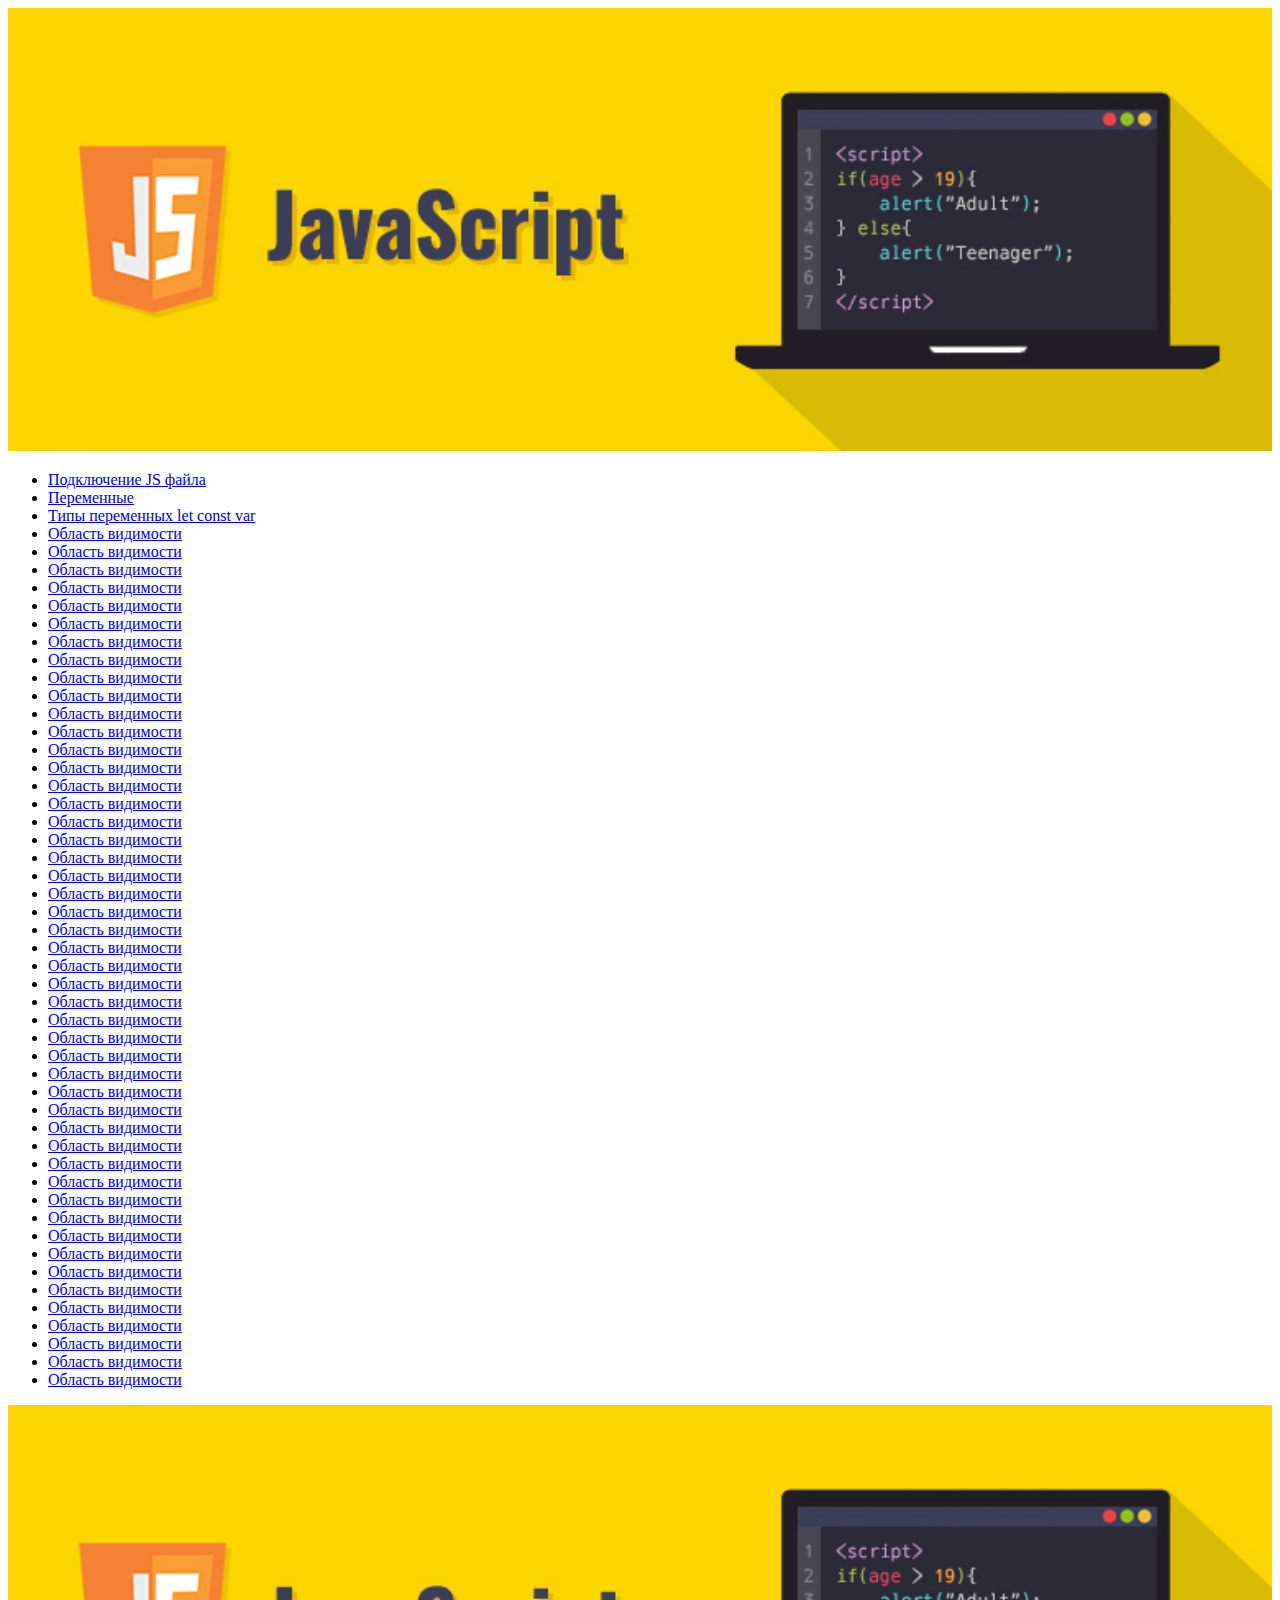
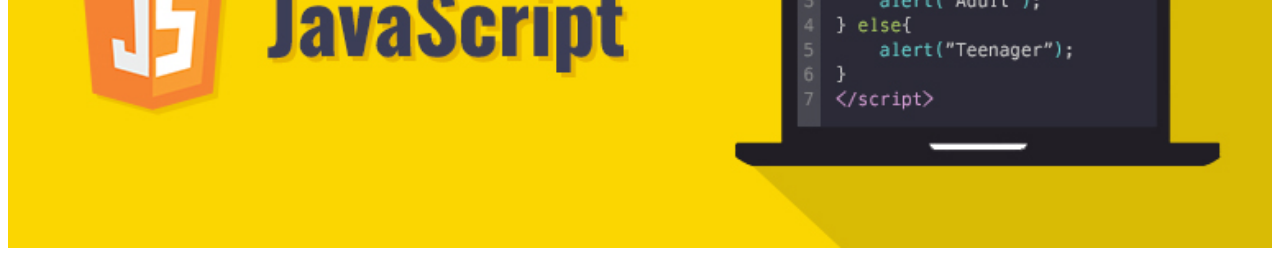
<file: index.html>
<!DOCTYPE html>
<html lang="en">
<head>
    <meta charset="UTF-8">
    <meta http-equiv="X-UA-Compatible" content="IE=edge">
    <meta name="viewport" content="width=device-width, initial-scale=1.0">
    <link rel="stylesheet" href="css.css">
    <title>js course </title>
    <link href="https://cdn.jsdelivr.net/npm/bootstrap@5.0.2/dist/css/bootstrap.min.css" rel="stylesheet" integrity="sha384-EVSTQN3/azprG1Anm3QDgpJLIm9Nao0Yz1ztcQTwFspd3yD65VohhpuuCOmLASjC" crossorigin="anonymous">
</head>
<body>
    <img style="width:100%;" src="img/js.jpg" alt="">
    <ul class="nav">
        <li class="nav-item">
          <a class="nav-link active" aria-current="page" href="js course/Подключение JS файла.html">Подключение JS файла</a>
        </li>
        <li class="nav-item">
          <a class="nav-link" href="#">Переменные</a>
        </li>
        <li class="nav-item">
          <a class="nav-link" href="#">Типы переменных let const var</a>
        </li>
        <li class="nav-item">
            <a class="nav-link" href="#">Область видимости</a>
        </li>
        <li class="nav-item">
            <a class="nav-link" href="#">Область видимости</a>
        </li>
        <li class="nav-item">
            <a class="nav-link" href="#">Область видимости</a>
        </li>
        <li class="nav-item">
            <a class="nav-link" href="#">Область видимости</a>
        </li>
        <li class="nav-item">
            <a class="nav-link" href="#">Область видимости</a>
        </li>
        <li class="nav-item">
            <a class="nav-link" href="#">Область видимости</a>
        </li>
        <li class="nav-item">
            <a class="nav-link" href="#">Область видимости</a>
        </li>
        <li class="nav-item">
            <a class="nav-link" href="#">Область видимости</a>
        </li>
        <li class="nav-item">
            <a class="nav-link" href="#">Область видимости</a>
        </li>
        <li class="nav-item">
            <a class="nav-link" href="#">Область видимости</a>
        </li>
        <li class="nav-item">
            <a class="nav-link" href="#">Область видимости</a>
        </li>
        <li class="nav-item">
            <a class="nav-link" href="#">Область видимости</a>
        </li>
        <li class="nav-item">
            <a class="nav-link" href="#">Область видимости</a>
        </li>
        <li class="nav-item">
            <a class="nav-link" href="#">Область видимости</a>
        </li>
        <li class="nav-item">
            <a class="nav-link" href="#">Область видимости</a>
        </li>
        <li class="nav-item">
            <a class="nav-link" href="#">Область видимости</a>
        </li>
        <li class="nav-item">
            <a class="nav-link" href="#">Область видимости</a>
        </li>
        <li class="nav-item">
            <a class="nav-link" href="#">Область видимости</a>
        </li>
        <li class="nav-item">
            <a class="nav-link" href="#">Область видимости</a>
        </li>
        <li class="nav-item">
            <a class="nav-link" href="#">Область видимости</a>
        </li>
        <li class="nav-item">
            <a class="nav-link" href="#">Область видимости</a>
        </li>
        <li class="nav-item">
            <a class="nav-link" href="#">Область видимости</a>
        </li>
        <li class="nav-item">
            <a class="nav-link" href="#">Область видимости</a>
        </li>
        <li class="nav-item">
            <a class="nav-link" href="#">Область видимости</a>
        </li>
        <li class="nav-item">
            <a class="nav-link" href="#">Область видимости</a>
        </li>
        <li class="nav-item">
            <a class="nav-link" href="#">Область видимости</a>
        </li>
        <li class="nav-item">
            <a class="nav-link" href="#">Область видимости</a>
        </li>
        <li class="nav-item">
            <a class="nav-link" href="#">Область видимости</a>
        </li>
        <li class="nav-item">
            <a class="nav-link" href="#">Область видимости</a>
        </li>
        <li class="nav-item">
            <a class="nav-link" href="#">Область видимости</a>
        </li>
        <li class="nav-item">
            <a class="nav-link" href="#">Область видимости</a>
        </li>
        <li class="nav-item">
            <a class="nav-link" href="#">Область видимости</a>
        </li>
        <li class="nav-item">
            <a class="nav-link" href="#">Область видимости</a>
        </li>
        <li class="nav-item">
            <a class="nav-link" href="#">Область видимости</a>
        </li>
        <li class="nav-item">
            <a class="nav-link" href="#">Область видимости</a>
        </li>
        <li class="nav-item">
            <a class="nav-link" href="#">Область видимости</a>
        </li>
        <li class="nav-item">
            <a class="nav-link" href="#">Область видимости</a>
        </li>
        <li class="nav-item">
            <a class="nav-link" href="#">Область видимости</a>
        </li>
        <li class="nav-item">
            <a class="nav-link" href="#">Область видимости</a>
        </li>
        <li class="nav-item">
            <a class="nav-link" href="#">Область видимости</a>
        </li>
        <li class="nav-item">
            <a class="nav-link" href="#">Область видимости</a>
        </li>
        <li class="nav-item">
            <a class="nav-link" href="#">Область видимости</a>
        </li>
        <li class="nav-item">
            <a class="nav-link" href="#">Область видимости</a>
        </li>
        <li class="nav-item">
            <a class="nav-link" href="#">Область видимости</a>
        </li>
        <li class="nav-item">
            <a class="nav-link" href="#">Область видимости</a>
        </li>
        <li class="nav-item">
            <a class="nav-link" href="#">Область видимости</a>
        </li>
        <li class="nav-item">
            <a class="nav-link" href="#">Область видимости</a>
        </li>
        <li class="nav-item">
            <a class="nav-link" href="#">Область видимости</a>
        </li>

    </ul>


    <img style="width:100%;" src="img/js.jpg" alt="">






    
</body>

<script src="js course/console_log.js"></script>
<script src="https://cdn.jsdelivr.net/npm/bootstrap@5.0.2/dist/js/bootstrap.bundle.min.js" integrity="sha384-MrcW6ZMFYlzcLA8Nl+NtUVF0sA7MsXsP1UyJoMp4YLEuNSfAP+JcXn/tWtIaxVXM" crossorigin="anonymous"></script>
<script src="https://cdn.jsdelivr.net/npm/@popperjs/core@2.9.2/dist/umd/popper.min.js" integrity="sha384-IQsoLXl5PILFhosVNubq5LC7Qb9DXgDA9i+tQ8Zj3iwWAwPtgFTxbJ8NT4GN1R8p" crossorigin="anonymous"></script>
<script src="https://cdn.jsdelivr.net/npm/bootstrap@5.0.2/dist/js/bootstrap.min.js" integrity="sha384-cVKIPhGWiC2Al4u+LWgxfKTRIcfu0JTxR+EQDz/bgldoEyl4H0zUF0QKbrJ0EcQF" crossorigin="anonymous"></script>
</html>
</file>
<file: css.css>
.color{
    color:red;
    cursor: pointer;
    background-color: blueviolet;
}



.blok1{
    position: absolute;
    left:100px;
    top:200px;
    width:300px;
    height:300px;
    border-radius:2px solid #3dca3d;
}
</file>
